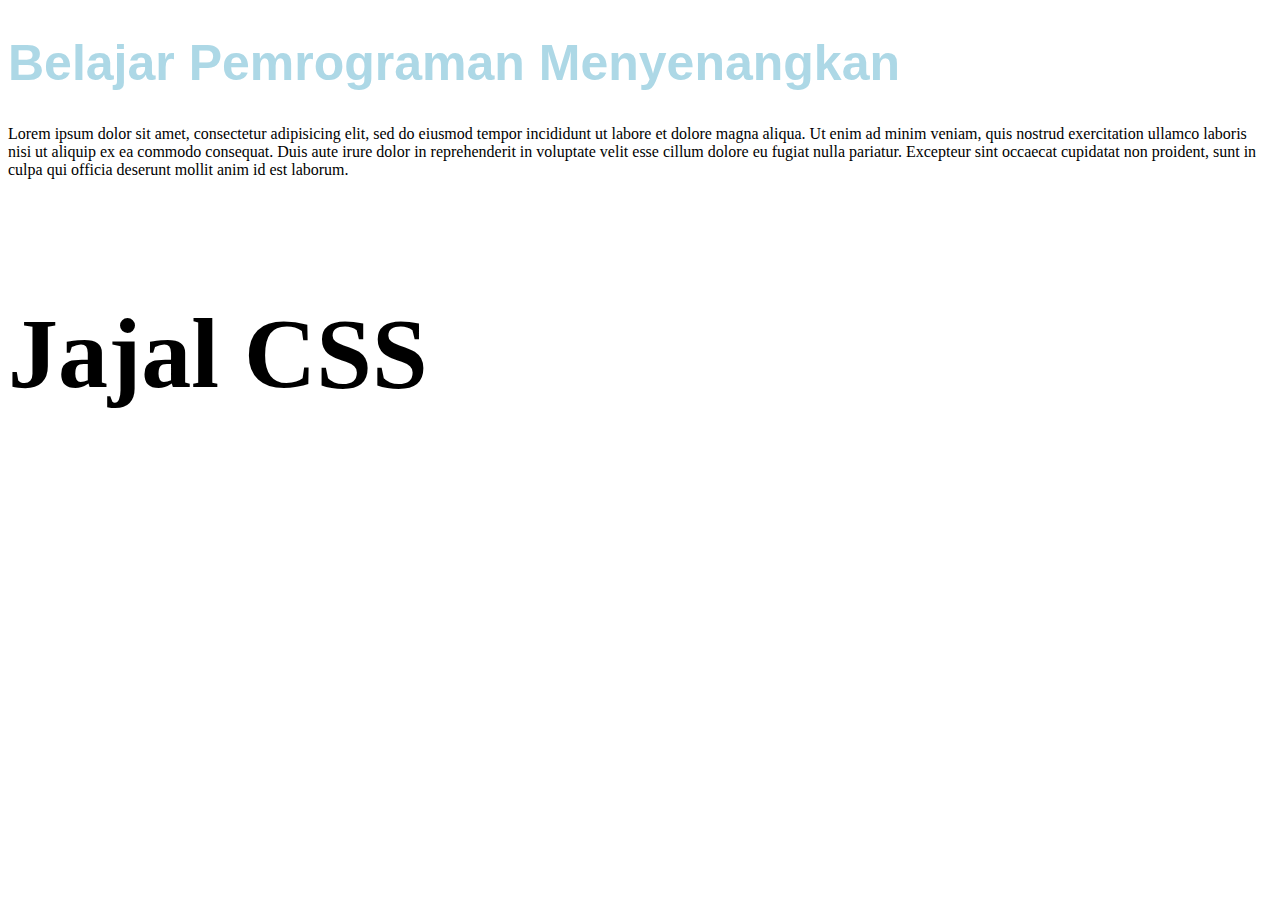
<file: latihan2/index.html>
<!DOCTYPE html>
<html>
<head>
	<title> coba font </title>
	<link rel="stylesheet" type="text/css" href="latihan2.css">
	<style>
		h2{font-family: verdana;
			color: black; font-size: 100px;

		}
	</style>
</head>
<body>
	<h1> Belajar Pemrograman Menyenangkan </h1>
	<p> Lorem ipsum dolor sit amet, consectetur adipisicing elit, sed do eiusmod
	tempor incididunt ut labore et dolore magna aliqua. Ut enim ad minim veniam,
	quis nostrud exercitation ullamco laboris nisi ut aliquip ex ea commodo
	consequat. Duis aute irure dolor in reprehenderit in voluptate velit esse
	cillum dolore eu fugiat nulla pariatur. Excepteur sint occaecat cupidatat non
	proident, sunt in culpa qui officia deserunt mollit anim id est laborum.</p>
	<br>
	<h2> Jajal CSS </h2>

</body>
</html>
</file>
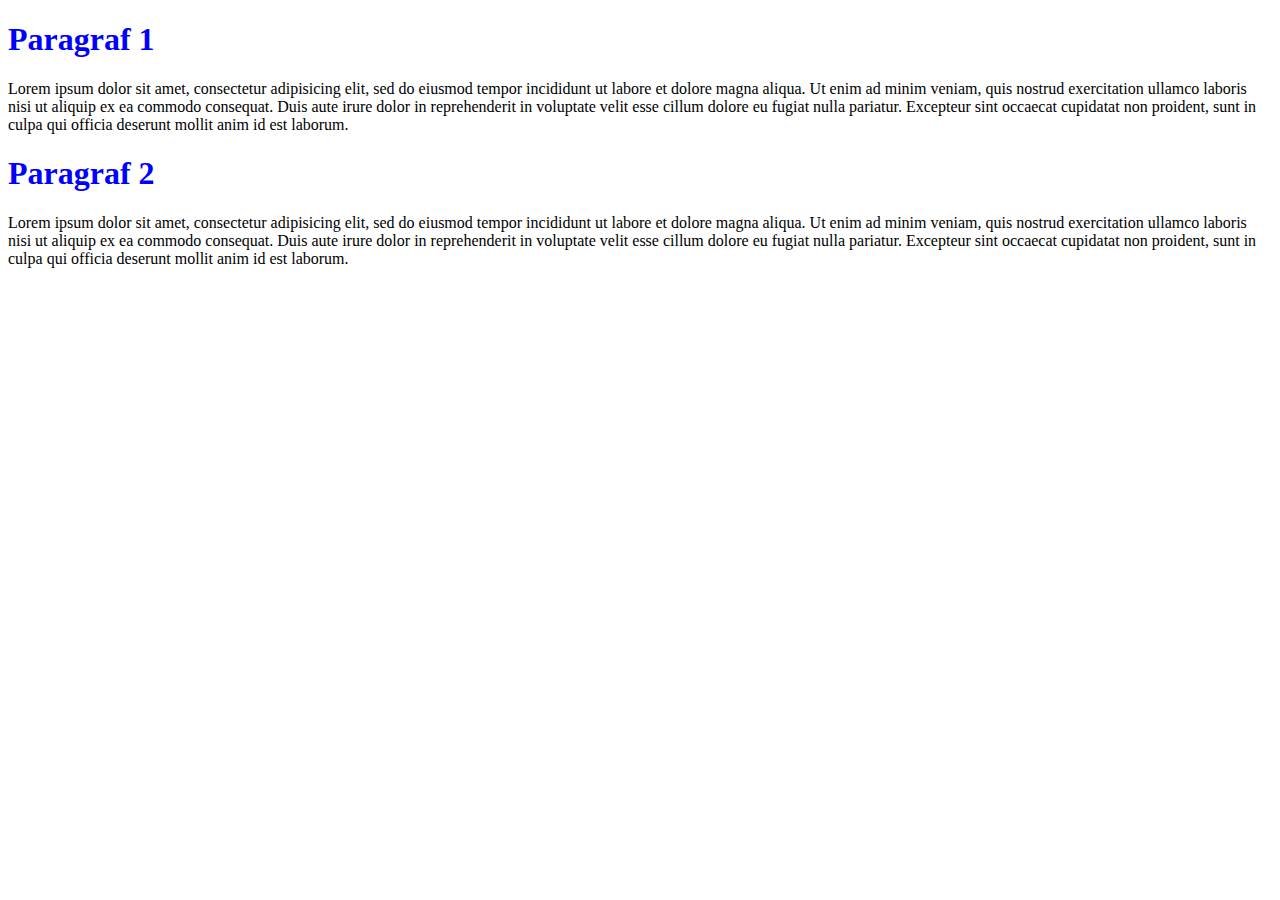
<file: latihan1/embed.html>
<!DOCTYPE html>
<html>
<head>
	<title> Contoh Embed </title>
	<style>
		h1 {color: blue;}
		p {font-family: timesnewromance;}

	</style>
</head>
<body>
	<h1> Paragraf 1 </h1>
	<p> Lorem ipsum dolor sit amet, consectetur adipisicing elit, sed do eiusmod
	tempor incididunt ut labore et dolore magna aliqua. Ut enim ad minim veniam,
	quis nostrud exercitation ullamco laboris nisi ut aliquip ex ea commodo
	consequat. Duis aute irure dolor in reprehenderit in voluptate velit esse
	cillum dolore eu fugiat nulla pariatur. Excepteur sint occaecat cupidatat non
	proident, sunt in culpa qui officia deserunt mollit anim id est laborum.</p>

	<h1> Paragraf 2 </h1>
	<p> Lorem ipsum dolor sit amet, consectetur adipisicing elit, sed do eiusmod
	tempor incididunt ut labore et dolore magna aliqua. Ut enim ad minim veniam,
	quis nostrud exercitation ullamco laboris nisi ut aliquip ex ea commodo
	consequat. Duis aute irure dolor in reprehenderit in voluptate velit esse
	cillum dolore eu fugiat nulla pariatur. Excepteur sint occaecat cupidatat non
	proident, sunt in culpa qui officia deserunt mollit anim id est laborum.</p>
</body>
</html>
</file>
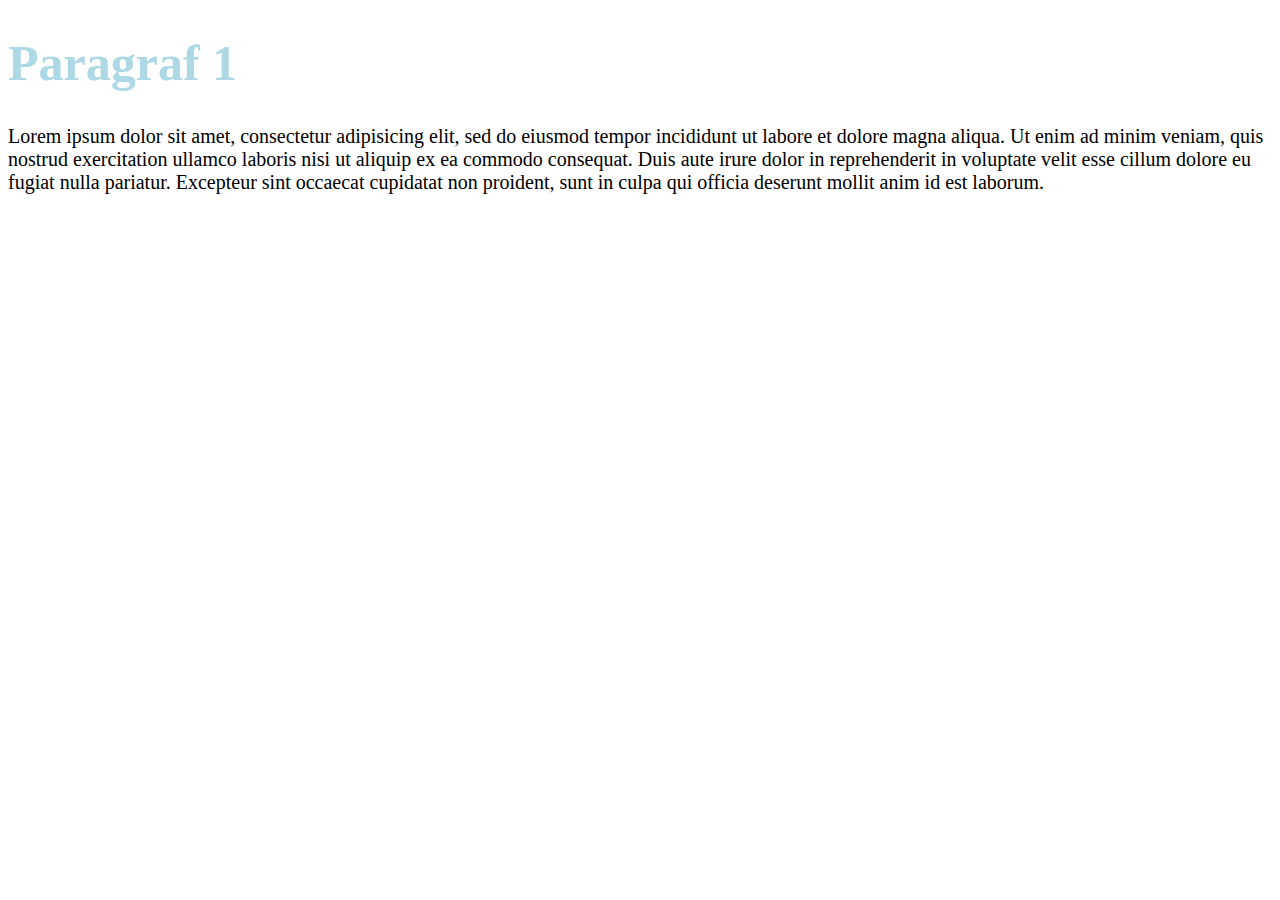
<file: latihan1/external.html>
<!DOCTYPE html>
<html>
<head>
	<title> Contoh External </title>
	<link rel="stylesheet" type="text/css" href="style.css">
</head>
<body>
	<h1> Paragraf 1 </h1>
	<p> Lorem ipsum dolor sit amet, consectetur adipisicing elit, sed do eiusmod
	tempor incididunt ut labore et dolore magna aliqua. Ut enim ad minim veniam,
	quis nostrud exercitation ullamco laboris nisi ut aliquip ex ea commodo
	consequat. Duis aute irure dolor in reprehenderit in voluptate velit esse
	cillum dolore eu fugiat nulla pariatur. Excepteur sint occaecat cupidatat non
	proident, sunt in culpa qui officia deserunt mollit anim id est laborum.</p>
</body>
</html>
</file>
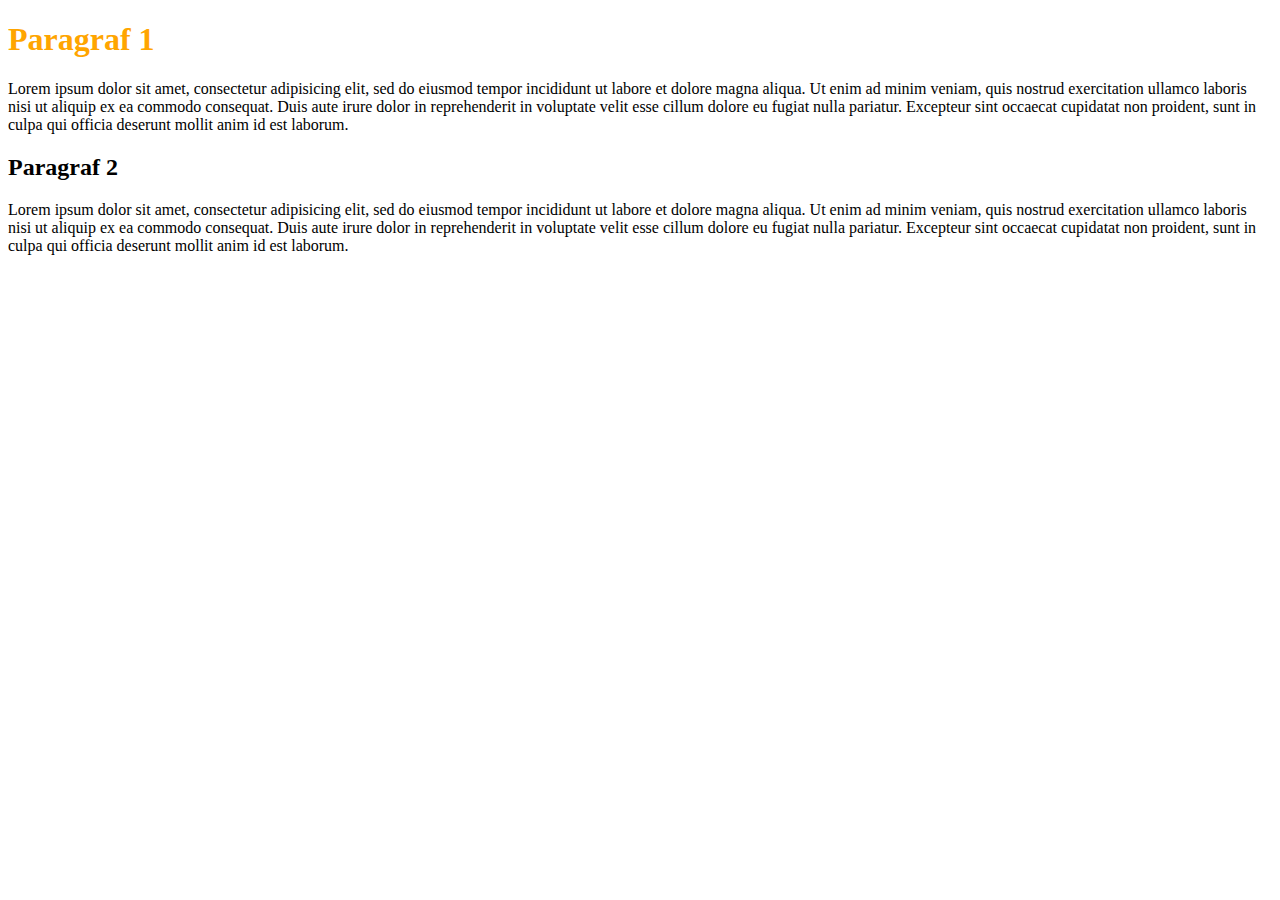
<file: latihan1/inline.html>
<!DOCTYPE html>
<html>
<head>
	<title> Contoh Inline</title>
</head>
<body>
	<h1 style=" font-family: blackarial; color: orange;"> Paragraf 1 </h1>
	<p> Lorem ipsum dolor sit amet, consectetur adipisicing elit, sed do eiusmod
	tempor incididunt ut labore et dolore magna aliqua. Ut enim ad minim veniam,
	quis nostrud exercitation ullamco laboris nisi ut aliquip ex ea commodo
	consequat. Duis aute irure dolor in reprehenderit in voluptate velit esse
	cillum dolore eu fugiat nulla pariatur. Excepteur sint occaecat cupidatat non
	proident, sunt in culpa qui officia deserunt mollit anim id est laborum.</p>

	<h2> Paragraf 2 </h2>
	<p> Lorem ipsum dolor sit amet, consectetur adipisicing elit, sed do eiusmod
	tempor incididunt ut labore et dolore magna aliqua. Ut enim ad minim veniam,
	quis nostrud exercitation ullamco laboris nisi ut aliquip ex ea commodo
	consequat. Duis aute irure dolor in reprehenderit in voluptate velit esse
	cillum dolore eu fugiat nulla pariatur. Excepteur sint occaecat cupidatat non
	proident, sunt in culpa qui officia deserunt mollit anim id est laborum.</p>
</body>
</html>
</file>
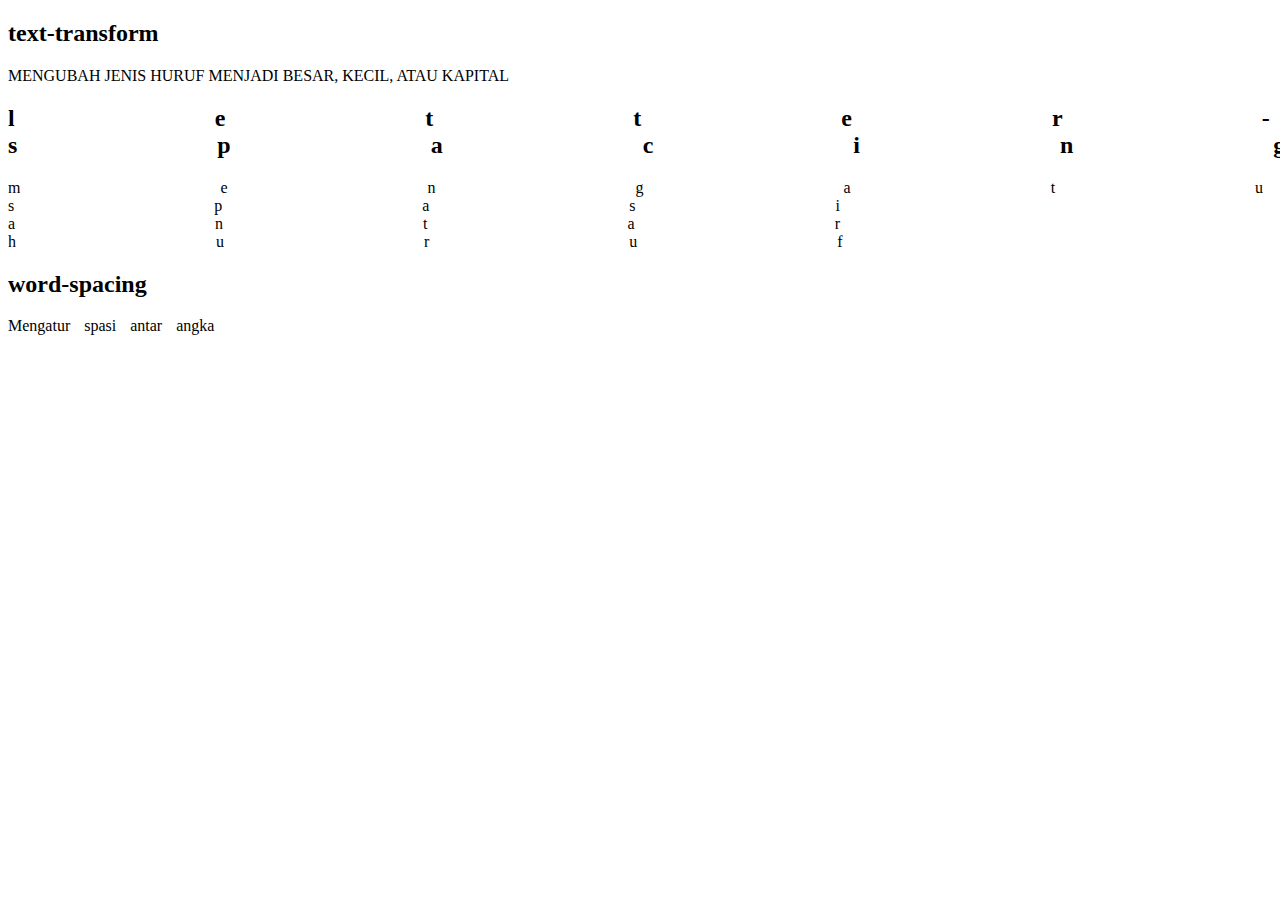
<file: latihan3/materi5css.html>
<!DOCTYPE html>
<html>
<head>
	<title> Text (Styling) </title>
	<link rel="stylesheet" type="text/css" href="latihan3.css">
</head>
<body>

<!--
	<h2 class="h1"> color </h2>
	<p class="p1"> Memeberi warna pada tulisan </p>

	<h2 class="h2"> text-align </h2>
	<p class="p2"> Mengatur format paragraf/teks (rata kanan, kiri, dan tengah) </p>

	<h2 class="h3"> text-indent </h2>
	<p class="p3"> Mengatur identitas pada paragraf/teks </p>

	<h2 class="h4">  tex-decoration </h2>
	<p class="p4"> Mengatur dekorasi pada teks (underline dan lain-lain) </p> -->

	<h2 class="h5"> text-transform </h2>
	<p class="p5"> Mengubah jenis huruf menjadi besar, kecil, atau kapital </p> 

	<h2 class="h6"> letter-spacing </h2>
	<p class="p6"> mengatur spasi antar huruf </p>

	<h2 class="h7"> word-spacing </h2>
	<p class="p7"> Mengatur spasi antar angka </p>



</body>
</html>
</file>
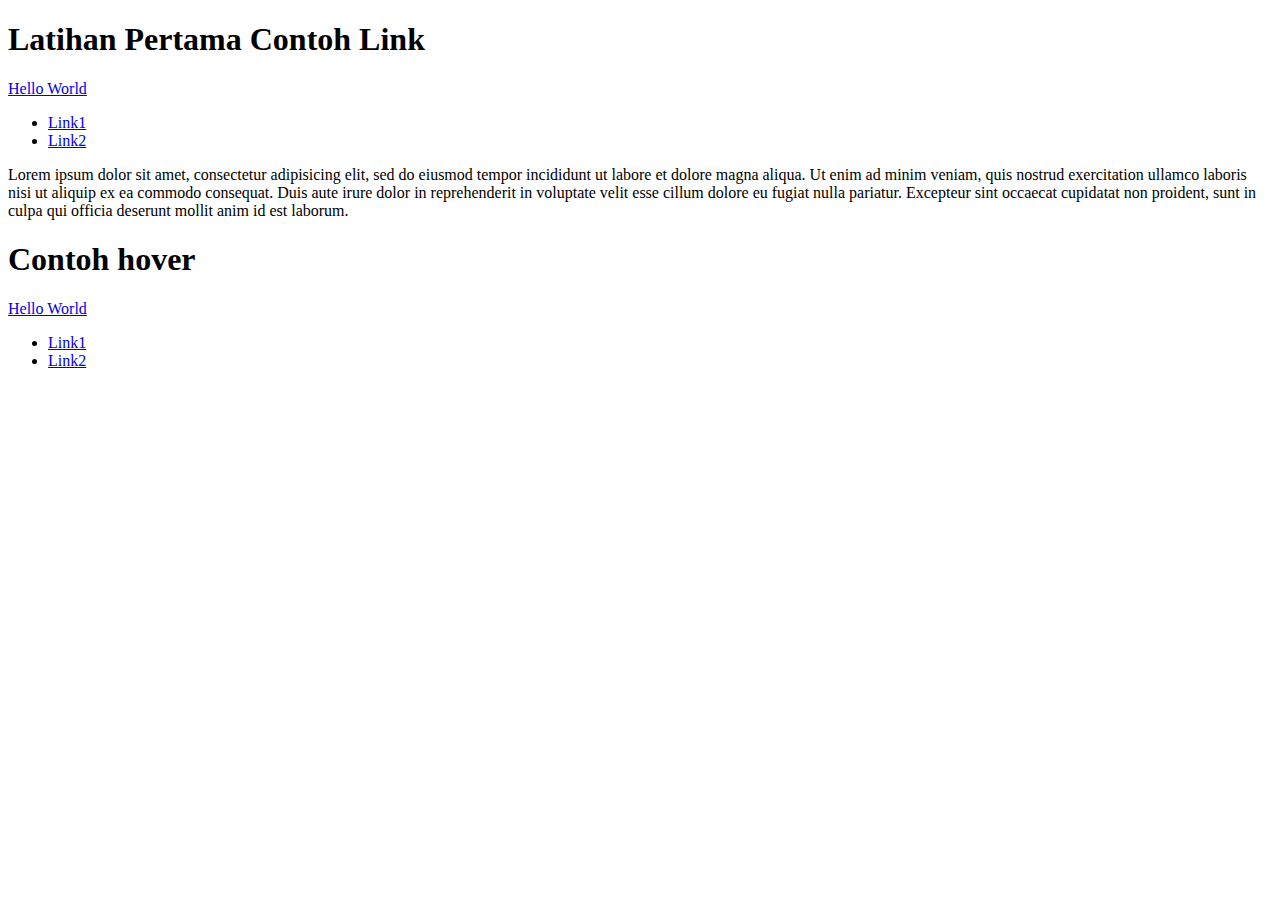
<file: latihan5/pseudo.html>
<!DOCTYPE html>
<html>
<head>
	<title> Latihan Pseudo </title>
	<link ril="stylesheet" href = "style.css">
</head>
<body>
	<!-- Contoh pseudo link -->
	<h1> Latihan Pertama Contoh Link </h1>
	<a href="#" class="hello">Hello World</a>
	<ul>
		<li><a href="#"> Link1 </a></li>
		<li><a href="#"> Link2 </a></li>
		<!-- Catatan semua link akan merubah warna karna mengarah ke alamat yang sama "#" -->
	</ul>

	<p> Lorem ipsum dolor sit amet, consectetur adipisicing elit, sed do eiusmod
	tempor incididunt ut labore et dolore magna aliqua. Ut enim ad minim veniam,
	quis nostrud exercitation ullamco laboris nisi ut aliquip ex ea commodo
	consequat. Duis aute irure dolor in reprehenderit in voluptate velit esse
	cillum dolore eu fugiat nulla pariatur. Excepteur sint occaecat cupidatat non
	proident, sunt in culpa qui officia deserunt mollit anim id est laborum.</p>

	<h1> Contoh hover </h1>
	<a href="#" class="hello2"> Hello World </a>
	<ul>
		<li><a href="#"> Link1 </a></li>
		<li><a href="#"> Link2 </a></li>
	</ul>
</body>

</html>
</file>
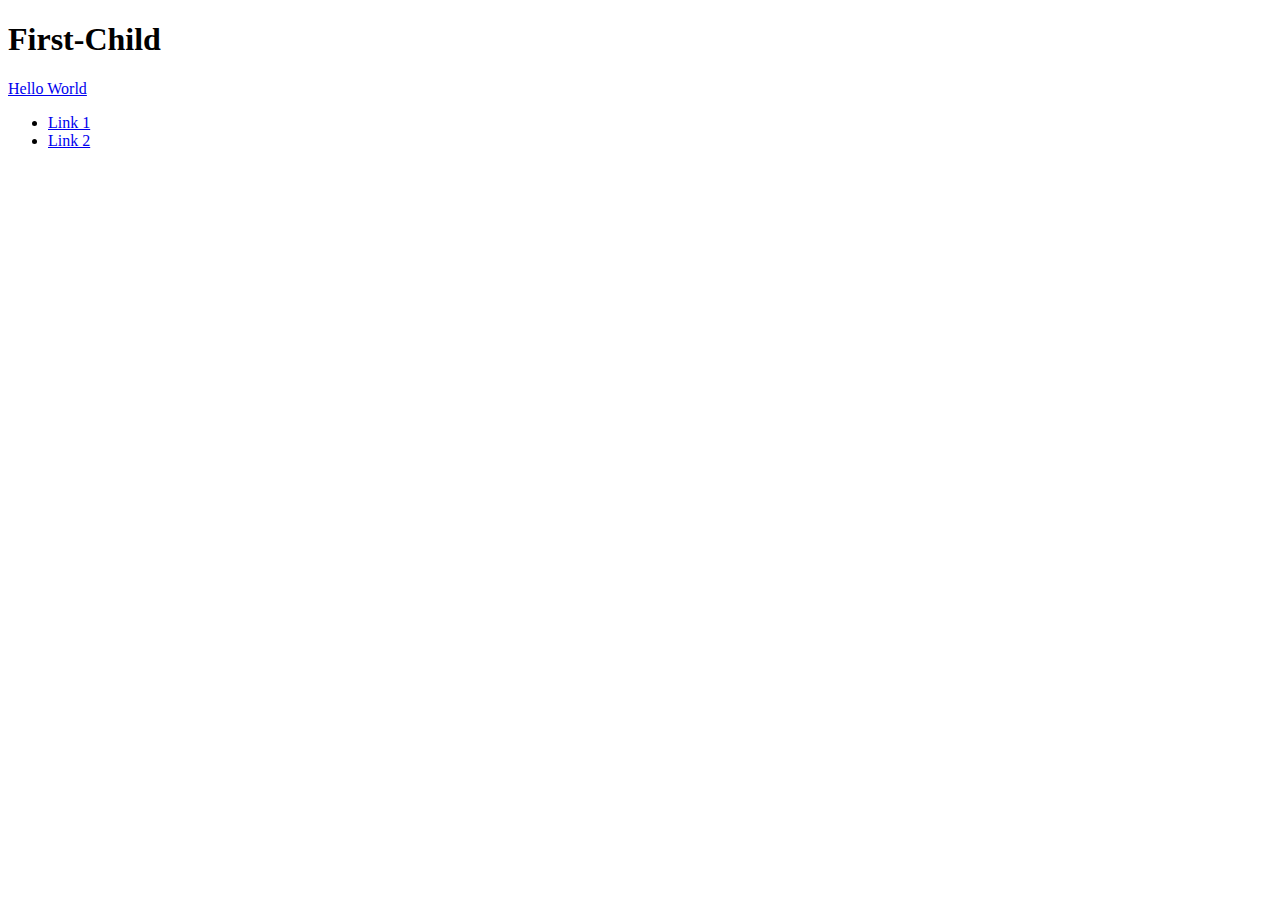
<file: latihan5/pseudo_tipe2.html>
<!DOCTYPE html>
<html>
<head>
	<title> Pseudo Tipe 2 </title>
	<link ril="stylesheet" href="style2.css">
</head>
<body>
	<h1> First-Child </h1>
	<a href="#" class="a"> Hello World </a>
	<ul>
		<li><a href="#"> Link 1 </a></li>
		<li><a href="#"> Link 2 </a></li>
	</ul>
</body>
</html>
</file>
<file: latihan2/latihan2.css>
h1 { font-family: century gothic, times new romance, sans-serif;
     color: lightblue; font-size:50px;}

p { font-family: century gothic;}
</file>
<file: latihan1/style.css>
title { font-size: 100px; }
h1 {font-size: 50px;
	color: lightblue;}
p {font-family: timesnewromance;
	font-size: 20px;}
</file>
<file: latihan3/latihan3.css>
.h1 {color: blue;
	}
.p1 {font-family: century ghoatic;
	 color: rgb(166,242,184)}

.h2 {text-align: center;}
.p2 {text-align: right;}

.h3,.p3 {text-indent: 150px;}

.h4 {text-decoration: underline;}
.p4 {text-decoration: line-through;}


.h5 {text-transform: lowercase;}
.p5 {text-transform: uppercase;}

.h6,.p6 {letter-spacing: 200px;}

.h7, .p7 {word-spacing: 10px;}
</file>
<file: latihan5/style.css>
.hello:link {color: orange;}
.hello2:hover {font-family: arial;
				font-size: 150px;
				color: brown;}
</file>
<file: latihan5/style2.css>
li:first-child a{color:gree;}
</file>
